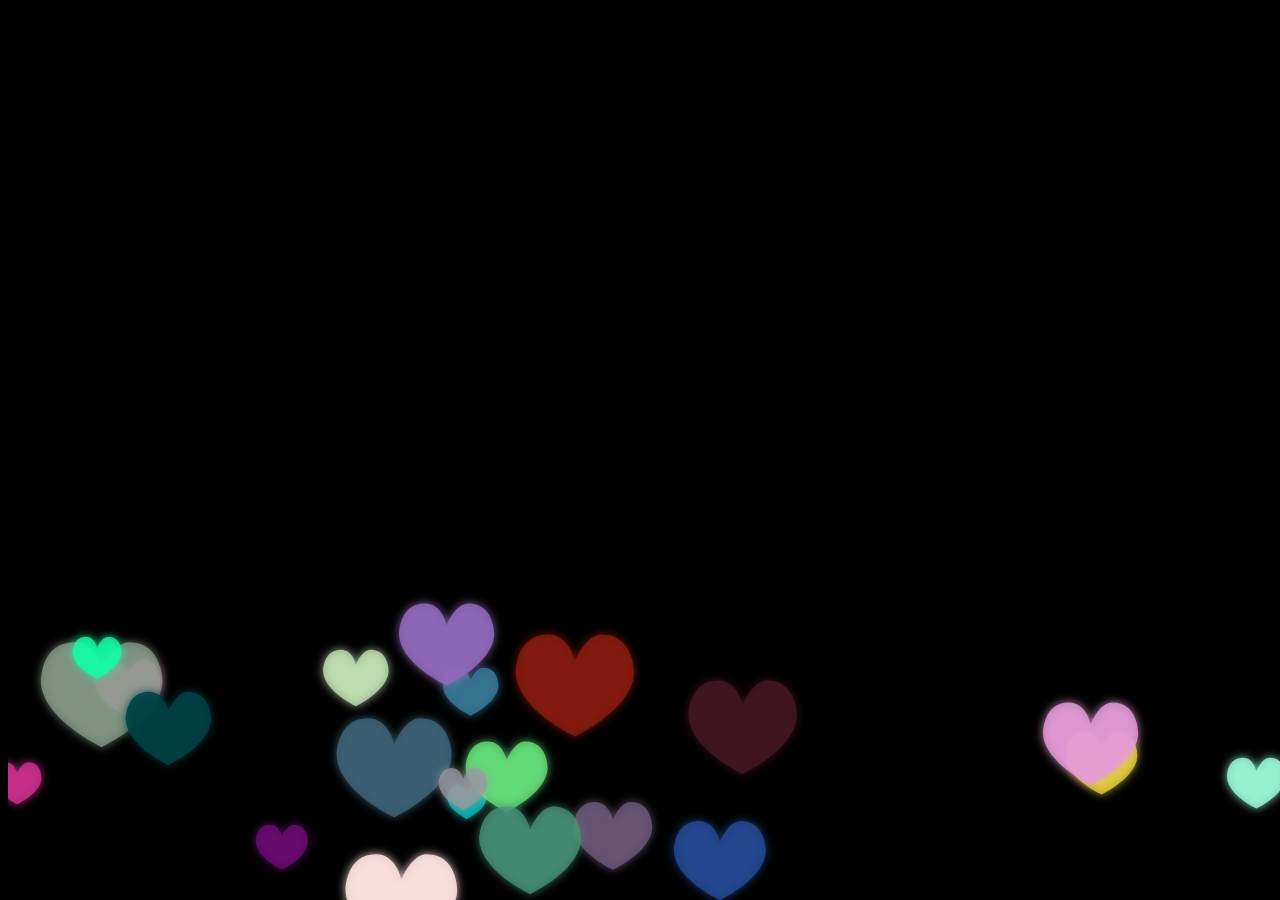
<file: loves-es6.html>
<!DOCTYPE html>
<html>
<head>
<title></title>
</head>
<body style="background-color: black">
<canvas id="cavs" style="position:fixed; z-index:-1;"></canvas>
</body>
</html>

<script type="text/javascript">
class Love
{
    constructor(board)
    {
        this.board = board;
        this.init();
    }
    init() 
    {
        this.maxScale = (Math.random() * 3.2 + 1.2) * this.board.w / 521;
        this.curScale = 1.2 * this.board.w / 521;
        this.x = Math.floor(Math.random() * this.board.w - 40);
        this.y = Math.floor(this.board.h - Math.random() * 200);
        this.ColR = Math.floor(Math.random() * 255);
        this.ColG = Math.floor(Math.random() * 255);
        this.ColB = Math.floor(Math.random() * 255);
        this.alpha = Math.random() * 0.2 + 0.8;
        this.vector = Math.random() * 2 + 1.2;
    }
    draw()
    {
        if(this.alpha < 0.01) this.init();
        if(this.curScale < this.maxScale) this.curScale += 0.3;
        const x = this.x;
        const y = this.y;
        const s = this.curScale;
        const ctx = this.board.context; 
        ctx.fillStyle = "rgba(" + this.ColR + "," + this.ColG + "," + this.ColB + "," + this.alpha + ")";
        ctx.shadowBlur = 10;
        ctx.shadowColor = "rgb(" + this.ColR + "," + this.ColG + "," + this.ColB + ")";
        ctx.beginPath();
        ctx.bezierCurveTo( x + 2.5*s, y + 2.5*s, x + 2.0*s, y, x, y );
        ctx.bezierCurveTo( x - 3.0*s, y, x - 3.0*s, y + 3.5*s,x - 3.0*s,y + 3.5*s );
        ctx.bezierCurveTo( x - 3.0*s, y + 5.5*s, x - 1.0*s, y + 7.7*s, x + 2.5*s, y + 9.5*s );
        ctx.bezierCurveTo( x + 6.0*s, y + 7.7*s, x + 8.0*s, y + 5.5*s, x + 8.0*s, y + 3.5*s );
        ctx.bezierCurveTo( x + 8.0*s, y + 3.5*s, x + 8.0*s, y, x + 5.0*s, y );
        ctx.bezierCurveTo( x + 3.5*s, y, x + 2.5*s, y + 2.5*s, x + 2.5*s, y + 2.5*s );
        ctx.fill();
        ctx.closePath();
        this.y -= this.vector;
        this.alpha -= (this.vector / this.board.h);
    }
}

class Board
{
    constructor(Shape)
    {
        this.Shape = Shape;
        this.shapes = [];
        const canvas = document.getElementById("cavs");
        this.w = window.innerWidth;
        this.h = window.innerHeight;
        canvas.setAttribute("width", this.w);
        canvas.setAttribute("height", this.h);
        this.context = canvas.getContext("2d");
    }
    create()
    {
        for (let i = 0; i < this.w / 59; i++)
        {
            this.shapes.push(new this.Shape(this));
        }
    }
    draw()
    {
        this.context.clearRect(0, 0, this.w, this.h);
        for (let key in this.shapes)
        {
            this.shapes[key].draw();
        }
        window.requestAnimationFrame(this.draw.bind(this));       
    }
    run()
    {
        this.create();
        this.draw();
    }
}

window.onload = function()
{
    new Board(Love).run();
    setTimeout('window.location.href = "index.html"',15000);
}
</script>
</file>
